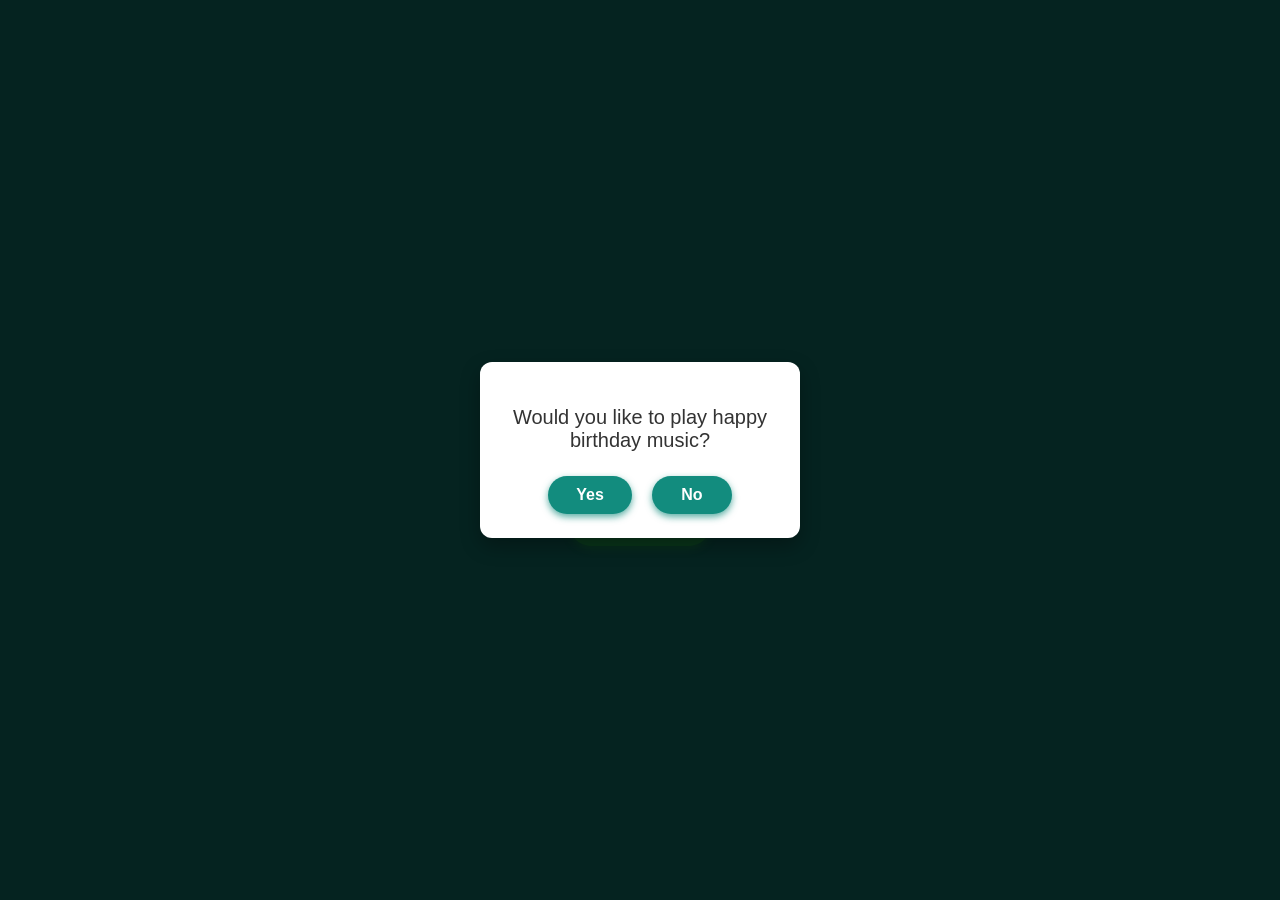
<file: index.html>
<!DOCTYPE html>
<html lang="en">
<head>
<meta charset="UTF-8" />
<meta name="viewport" content="width=device-width, initial-scale=1" />
<title>wanda's birthday!</title>
<link rel="stylesheet" href="app/style/main.css"></link>
</head>
<body>
  <div id="modalOverlay" role="dialog" aria-modal="true" aria-labelledby="modalTitle" aria-describedby="modalDesc">
    <div id="modalContent">
      <p id="modalDesc">Would you like to play happy birthday music?</p>
      <div class="modal-btns">
        <button id="btnYes" class="modal-btn" aria-label="Yes, play music">Yes</button>
        <button id="btnNo" class="modal-btn" aria-label="No, continue without music">No</button>
      </div>
    </div>
  </div>

  <div id="introPage" aria-label="Greeting introduction">
    <h1>Hi Wanda</h1>
    <p>I really like your name btw :D</p>
    <button id="startChatBtn" aria-label="Start chat with Wanda">Start Chat</button>
  </div>

  <div id="app" role="main" aria-live="polite" aria-atomic="true" tabindex="0">
    <div id="chatContainer" class="page" aria-label="Chat simulation" tabindex="0">
      <header id="header" aria-live="polite">
        <div class="avatar" aria-hidden="true"></div>
        <div class="name">Ndaaaa cantik</div>
      </header>
      <section id="chat" aria-live="polite" aria-atomic="false" tabindex="0" aria-label="Chat messages"></section>
    </div>

    <div id="finalPage" class="page" aria-label="Final message page" tabindex="0">
      <p id="line1">Yep that's what im trying to say but...</p>
      <p id="line2">I want something different than the other</p>
      <p id="line3">I want something special</p>
      <p id="line4">Because you're special :)</p>
    </div>

    <div id="birthdayFinalPage" class="page" aria-label="Birthday final page" tabindex="0">
      <img src="assets/image/ndaa.png" alt="Woman smiling" />
      <div class="message" aria-live="polite" aria-atomic="true">
        <span id="animatedText"></span><span id="cursor">|</span>
      </div>
      <button id="replayBtn">Replay</button>
      <div id="confetti"></div>
    </div>
  </div>

<audio id="msgSentSound" src="https://actions.google.com/sounds/v1/cartoon/wood_plank_flicks.ogg" preload="auto"></audio>
<audio id="happyBirthdayMusic" src="assets/music/hppy.mp3" preload="auto"></audio>
<script type="application/javascript" src="app/script/main.js"></script>
</body>
</html>
</file>
<file: app/style/main.css>
/* Reset and base */
* {
    box-sizing: border-box;
  }
  body, html {
    margin: 0;
    height: 100%;
    font-family: "Segoe UI", Tahoma, Geneva, Verdana, sans-serif;
    background: #128c7e;
    overflow: hidden;
  }
  /* Modal overlay */
  #modalOverlay {
    position: fixed;
    top: 0; left: 0;
    width: 100vw; height: 100vh;
    background: rgba(0,0,0,0.75);
    display: flex;
    justify-content: center;
    align-items: center;
    z-index: 10000;
    visibility: visible;
    opacity: 1;
    transition: opacity 0.4s ease;
  }
  #modalOverlay.hidden {
    opacity: 0;
    visibility: hidden;
  }
  #modalContent {
    background: white;
    border-radius: 12px;
    padding: 24px 28px;
    max-width: 320px;
    text-align: center;
    box-shadow: 0 8px 20px rgba(0,0,0,0.3);
  }
  #modalContent p {
    font-size: 20px;
    margin-bottom: 24px;
    color: #333;
  }
  .modal-btns {
    display: flex;
    justify-content: center;
    gap: 20px;
  }
  .modal-btn {
    background: #128c7e;
    color: white;
    border: none;
    border-radius: 25px;
    padding: 10px 28px;
    font-size: 16px;
    font-weight: 600;
    cursor: pointer;
    -webkit-user-select: none;
    user-select: none;
    box-shadow: 0 3px 7px rgba(18,140,126,0.7);
    transition: background-color 0.3s ease;
    min-width: 80px;
  }
  .modal-btn:hover {
    background-color: #0f6e5a;
  }
  .modal-btn:active {
    background-color: #0a3e31;
  }
  /* Full screen intro page */
  #introPage {
    position: fixed;
    top: 0; left: 0;
    width: 100vw;
    height: 100vh;
    background: #128c7e;
    color: white;
    z-index: 9999;
    display: flex;
    flex-direction: column;
    justify-content: center;
    align-items: center;
    padding: 20px;
    text-align: center;
    transition: opacity 0.8s ease;
    opacity: 1;
  }
  #introPage.fadeout {
    opacity: 0;
    pointer-events: none;
  }
  #introPage h1 {
    font-size: 36px;
    margin-bottom: 12px;
    font-weight: 700;
  }
  #introPage p {
    font-size: 18px;
    margin-bottom: 30px;
  }
  #startChatBtn {
    background-color: #25d366;
    color: white;
    border: none;
    border-radius: 25px;
    padding: 12px 28px;
    font-size: 18px;
    font-weight: 600;
    cursor: pointer;
    box-shadow: 0 3px 7px rgba(37, 211, 102, 0.6);
    transition: background-color 0.3s ease;
    -webkit-user-select: none;
    user-select: none;
  }
  #startChatBtn:hover {
    background-color: #1ebc57;
  }
  #startChatBtn:active {
    background-color: #176e42;
  }

  /* App container centered below intro */
  #app {
    position: relative;
    width: 390px;
    height: 844px;
    background: #fff;
    border-radius: 15px;
    box-shadow: 0 4px 15px rgba(0,0,0,0.2);
    overflow: hidden;
    display: none;
    flex-direction: column;
    margin: auto;
    top: 0; bottom: 0; left: 0; right: 0;
  }
  .page {
    flex-grow: 1;
    display: none;
    flex-direction: column;
  }
  .page.active {
    display: flex;
  }
  #chatContainer.blurred {
    filter: blur(6px) brightness(0.7);
    transition: filter 0.8s ease;
    pointer-events: none;
    -webkit-user-select: none;
    user-select: none;
  }
  #chatContainer {
    display: flex;
    flex-direction: column;
  }
  #header {
    background: #075E54;
    color: white;
    padding: 15px 20px;
    font-weight: 600;
    font-size: 18px;
    display: flex;
    align-items: center;
    gap: 10px;
  }
  #header .avatar {
    width: 36px;
    height: 36px;
    border-radius: 50%;
    background: #128c7e url("/wanda-birthday/assets/image/wanda.jpg") no-repeat center / cover;
  }

  #header .name {
    flex-grow: 1;
  }
  #chat {
    flex-grow: 1;
    padding: 15px 10px;
    display: flex;
    flex-direction: column;
    gap: 12px;
    overflow-y: auto;
    scroll-behavior: smooth;
    background: #f7f7f7;
  }
  .bubble {
    max-width: 70%;
    padding: 11px 14px;
    border-radius: 7.5px;
    font-size: 14px;
    line-height: 1.3;
    position: relative;
    word-wrap: break-word;
  }
  .she {
    align-self: flex-start;
    background: #ffffff;
    color: #202c33;
    border-bottom-left-radius: 0;
    box-shadow: 0 1px 0 rgb(0 0 0 / 0.1);
  }
  .me {
    align-self: flex-end;
    background: #dcf8c6;
    color: #262626;
    border-bottom-right-radius: 0;
    box-shadow: 0 1px 0 rgb(0 0 0 / 0.1);
  }
  #typingBubble {
    border-radius: 7.5px;
    width: 60px;
    height: 28px;
    display: flex;
    align-items: center;
    justify-content: center;
    gap: 5px;
    padding: 0 8px;
    background: #dcf8c6;
  }
  #typingBubble.she {
    align-self: flex-start;
  }
  #typingBubble.me {
    align-self: flex-end;
  }
  .dot {
    background: #666;
    border-radius: 50%;
    width: 6px;
    height: 6px;
    animation: blink 1.4s infinite;
  }
  .dot:nth-child(2) {
    animation-delay: 0.2s;
  }
  .dot:nth-child(3) {
    animation-delay: 0.4s;
  }
  @keyframes blink {
    0%, 80%, 100% {
      opacity: 0.3;
    }
    40% {
      opacity: 1;
    }
  }
  #finalPage {
    justify-content: center;
    align-items: center;
    padding: 24px 30px;
    background: #254441;
    color: white;
    text-align: center;
  }
  #finalPage p {
    font-size: 20px;
    margin: 12px 0;
    opacity: 0;
    transform: translateY(20px);
    transition: opacity 0.7s ease, transform 0.7s ease;
  }
  #finalPage p.visible {
    opacity: 1;
    transform: translateY(0);
  }
  #birthdayFinalPage {
    justify-content: center;
    align-items: center;
    padding: 20px;
    background: #2c3e50;
    color: white;
    text-align: center;
    position: relative;
    flex-direction: column;
  }
  #birthdayFinalPage img {
    max-width: 80%;
    max-height: 250px;
    border-radius: 20px;
    box-shadow: 0 4px 12px rgba(0,0,0,0.4);
    margin-bottom: 15px;
    animation: vibrate 0.3s linear infinite;
    -webkit-user-select: none;
    user-select: none;
  }
  #birthdayFinalPage .message {
    font-size: 20px;
    font-weight: 600;
    max-width: 90%;
    margin: 0 auto 20px auto;
    line-height: 1.3;
  }

  #animatedText {
    font-size: 20px;
    font-weight: 600;
    max-width: 90%;
    margin: 0 auto 10px auto;
    white-space: nowrap;
    display: inline-block;
  }
  #cursor {
    font-weight: 600;
    font-size: 20px;
    color: white;
    animation: blinkCursor 1s step-start infinite;
    -webkit-user-select: none;
    user-select: none;
  }
  
  @keyframes blinkCursor {
    0%, 50% { opacity: 1; }
    51%, 100% { opacity: 0; }
  }
  #replayBtn {
    background-color: #25d366;
    color: white;
    border: none;
    border-radius: 25px;
    padding: 12px 28px;
    font-size: 18px;
    font-weight: 600;
    cursor: pointer;
    box-shadow: 0 3px 7px rgba(37, 211, 102, 0.6);
    transition: background-color 0.3s ease;
    -webkit-user-select: none;
    user-select: none;
    align-self: center;
  }
  #replayBtn:hover {
    background-color: #1ebc57;
  }
  #replayBtn:active {
    background-color: #176e42;
  }
  #confetti {
    pointer-events: none;
    position: absolute;
    width: 100%;
    height: 100%;
    top: 0; left: 0;
    overflow: visible;
    z-index: 1000;
    -webkit-user-select: none;
    user-select: none;
  }
  .confetti-piece {
    position: absolute;
    width: 8px;
    height: 14px;
    background-color: red;
    opacity: 0.8;
    transform-origin: center;
    will-change: transform, opacity;
    animation-timing-function: linear;
    border-radius: 2px;
  }

  @keyframes vibrate {
    0% { transform: translate(0, 0) rotate(0deg); }
    20% { transform: translate(-2px, 0) rotate(-1deg); }
    40% { transform: translate(2px, 0) rotate(1deg); }
    60% { transform: translate(-2px, 0) rotate(-1deg); }
    80% { transform: translate(2px, 0) rotate(1deg); }
    100% { transform: translate(0, 0) rotate(0deg); }
  }
</file>
